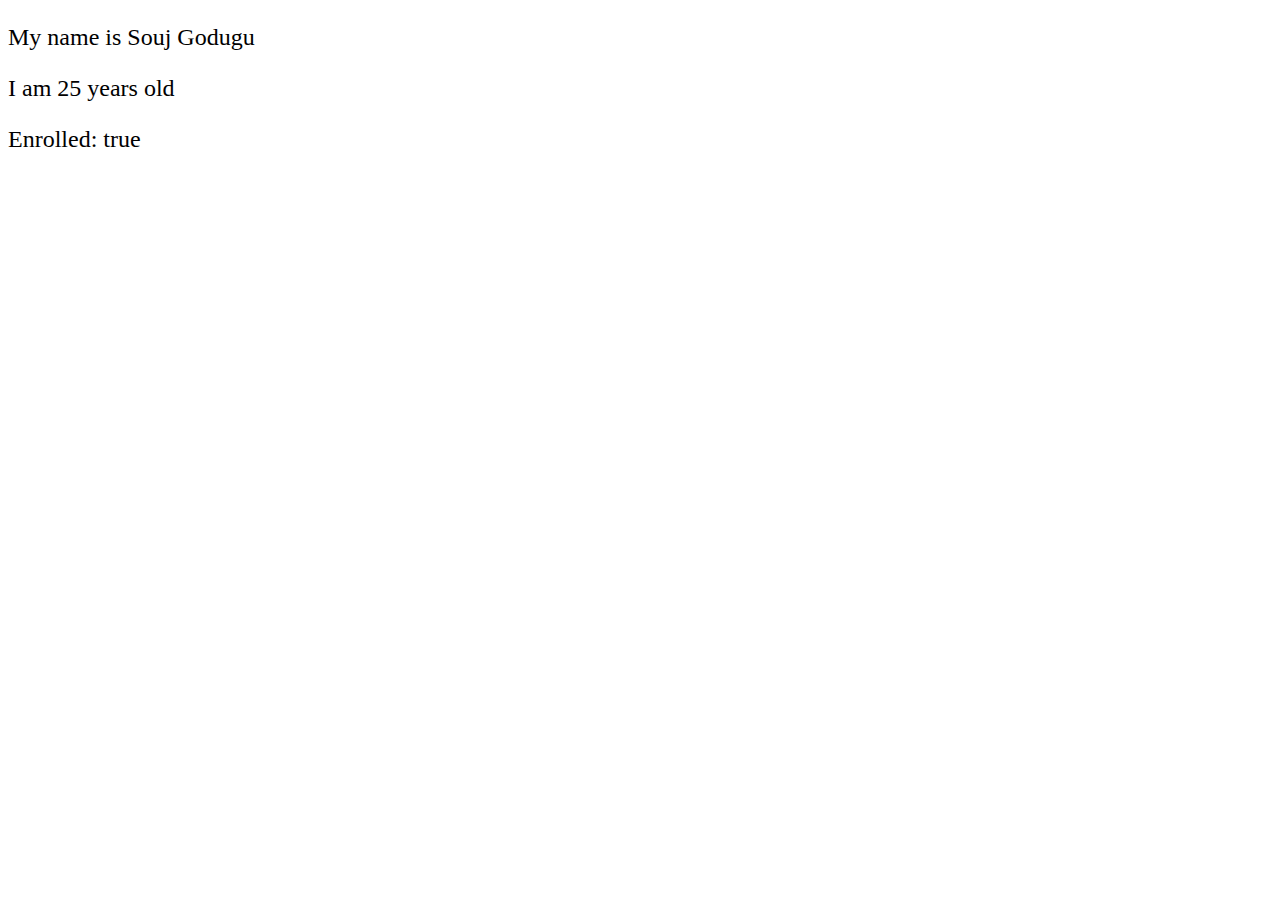
<file: B_variables/index.html>
<!DOCTYPE html>
<html lang="en">
<head>
    <meta charset="UTF-8">
    <meta name="viewport" content="width=device-width, initial-scale=1.0">
    <title>My website</title>
    <link rel="stylesheet" href="style.css">

</head>
<body>
    <p id="p1"></p>
    <p id="p2"></p>
    <p id="p3"></p>
    <script src="index.js"> </script>
</body>
</html>
</file>
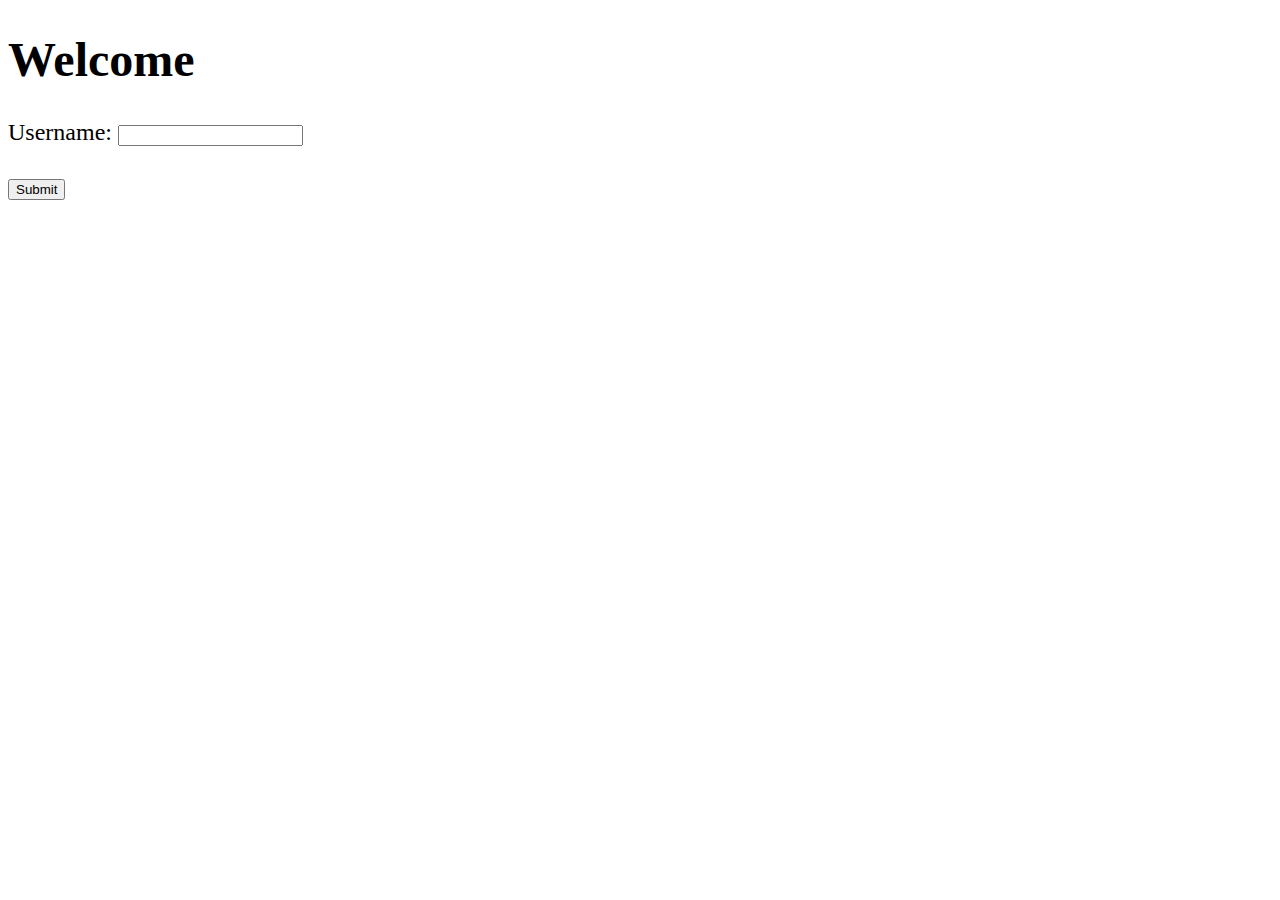
<file: D_userinput/index.html>
<!DOCTYPE html>
<html lang="en">
<head>
    <meta charset="UTF-8">
    <meta name="viewport" content="width=device-width, initial-scale=1.0">
    <title>My website</title>
    <link rel="stylesheet" href="style.css">

</head>
<body>
    <h1 id="myh">Welcome</h1>
    <label>Username:</label>
    <input id="userinput"> <br><br>
    <button type=submit" id="mysubmit">Submit</button>
    <script src="index.js"> </script>
</body>
</html>
</file>
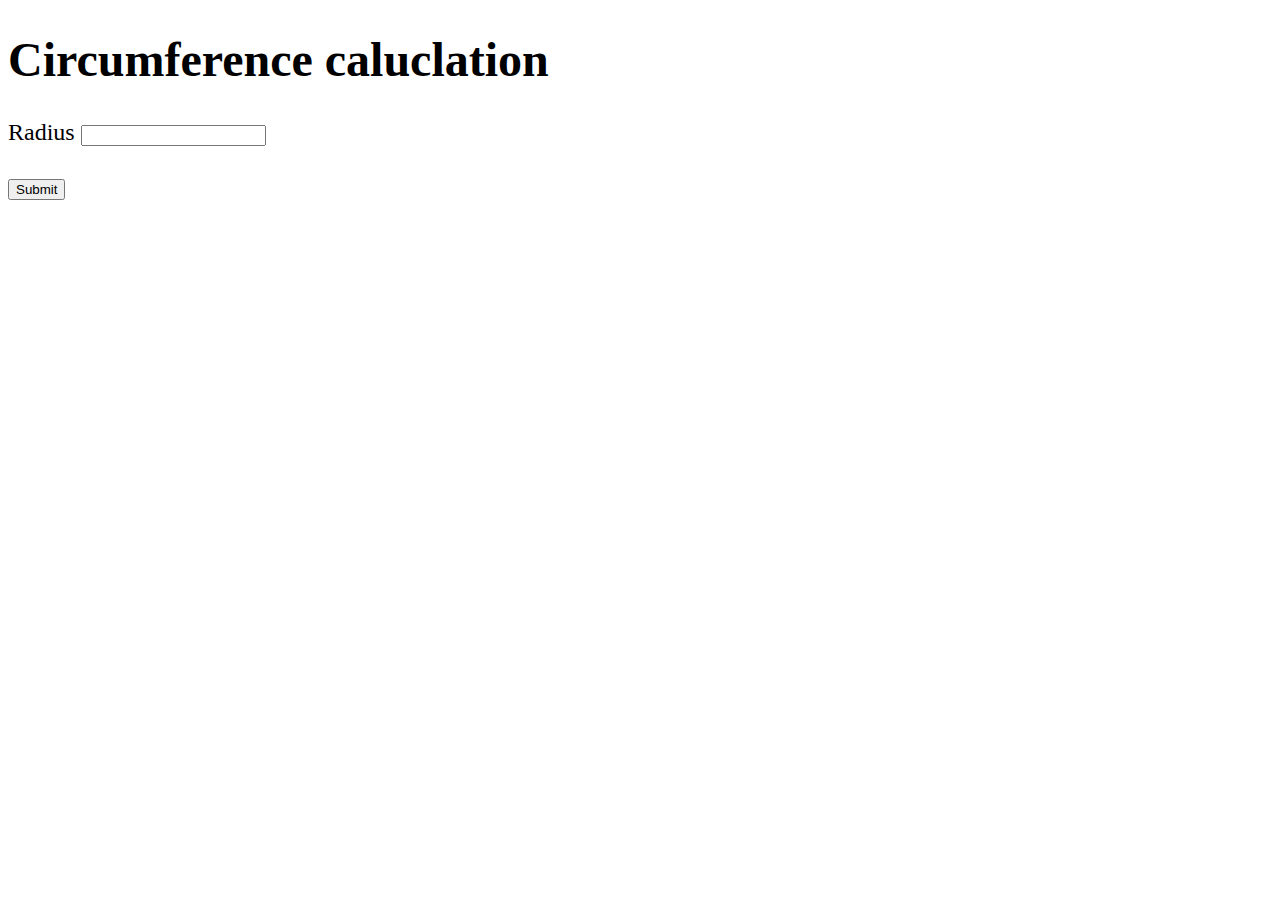
<file: F_const variable/index.html>
<!DOCTYPE html>
<html lang="en">
<head>
    <meta charset="UTF-8">
    <meta name="viewport" content="width=device-width, initial-scale=1.0">
    <title>My website</title>
    <link rel="stylesheet" href="style.css">

</head>
<body>
    <h1> Circumference caluclation</h1>
    <label>Radius</label>
    <input id="myinput"><br> <br>
    <button id="mysubmit">Submit </button>
    <h2 id="myres"> </h2>

    <script src="index.js"> </script>
</body>
</html>
</file>
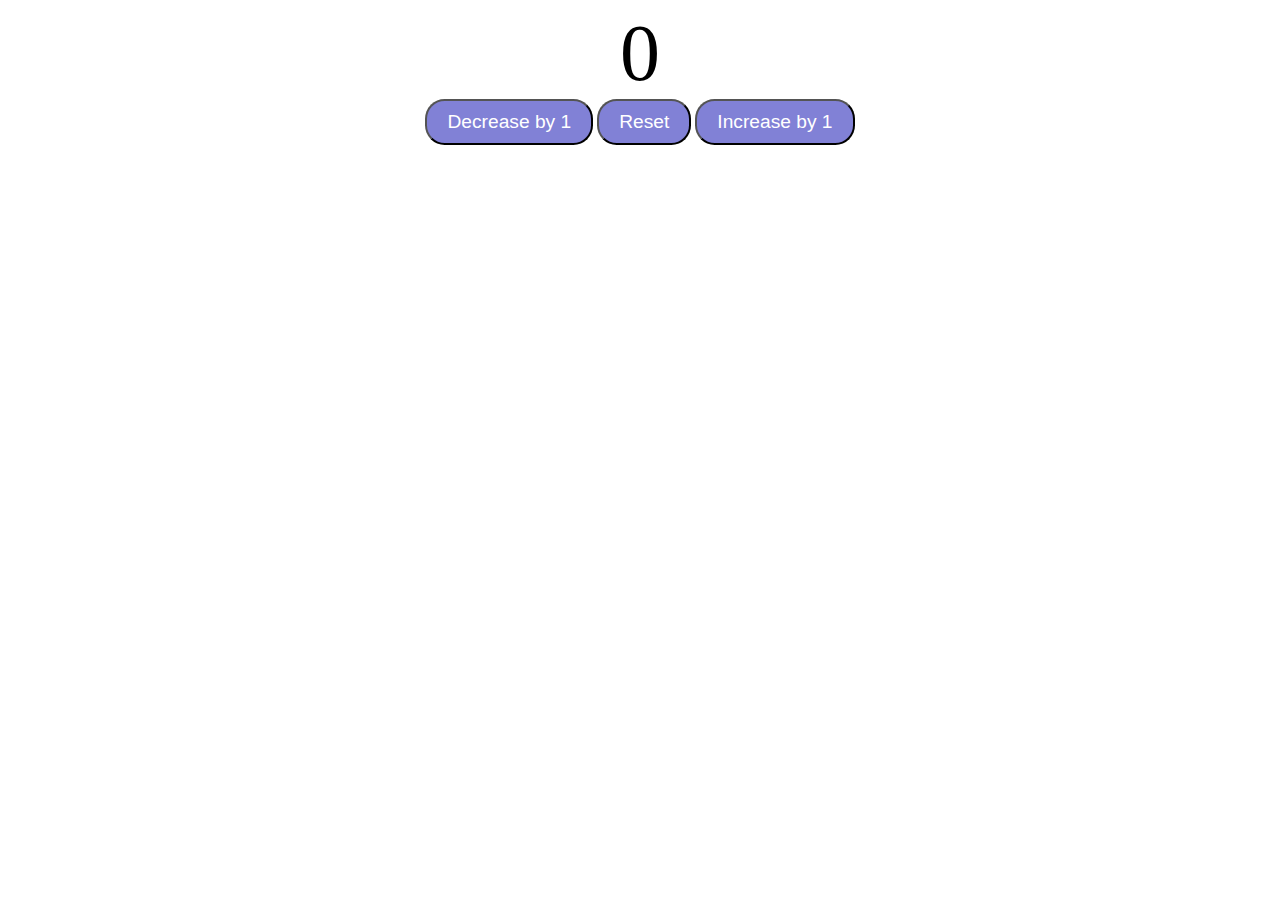
<file: G_CounterProgram/index.html>
<!DOCTYPE html>
<html lang="en">
<head>
    <meta charset="UTF-8">
    <meta name="viewport" content="width=device-width, initial-scale=1.0">
    <title>My website</title>
    <link rel="stylesheet" href="style.css">

</head>
<body>
    <label id="myLabel">0</label>
    <div id="btnContainer">
    <button id="decrementBtn" class="btns">Decrease by 1</button>
    <button id="resetBtn" class="btns">Reset</button>
    <button id="incrementBtn" class="btns">Increase by 1</button>
    </div>
    <script src="index.js"> </script>
</body>
</html>
</file>
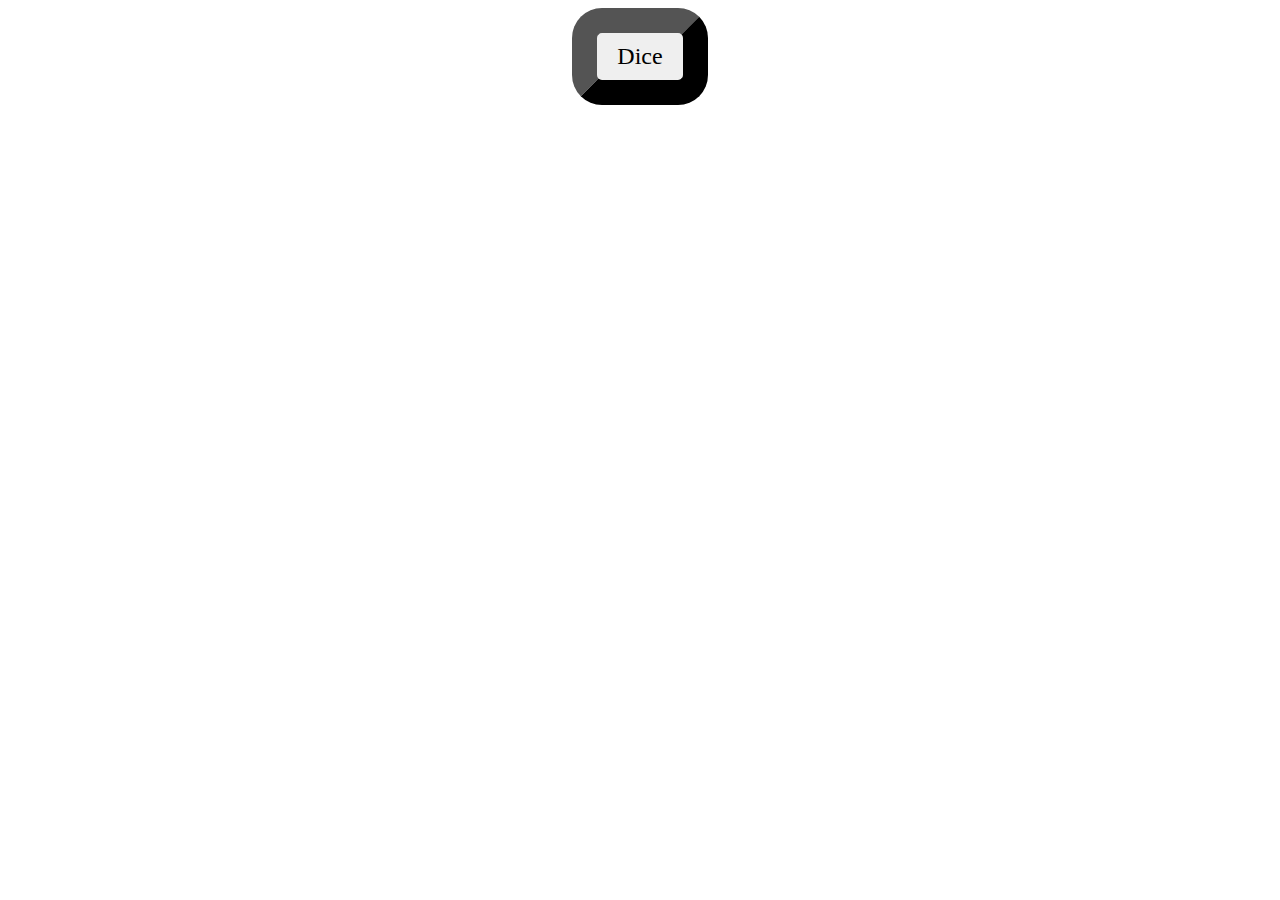
<file: H_mathAndRandomNumber/index.html>
<!DOCTYPE html>
<html lang="en">
<head>
    <meta charset="UTF-8">
    <meta name="viewport" content="width=device-width, initial-scale=1.0">
    <title>My website</title>
    <link rel="stylesheet" href="style.css">

</head>
<body><div class="mydiv">
    <button id="roll"> Dice </button><br>
    <label id="output"></label>
    </div>
    
    <script src="index.js"> </script>
</body>
</html>
</file>
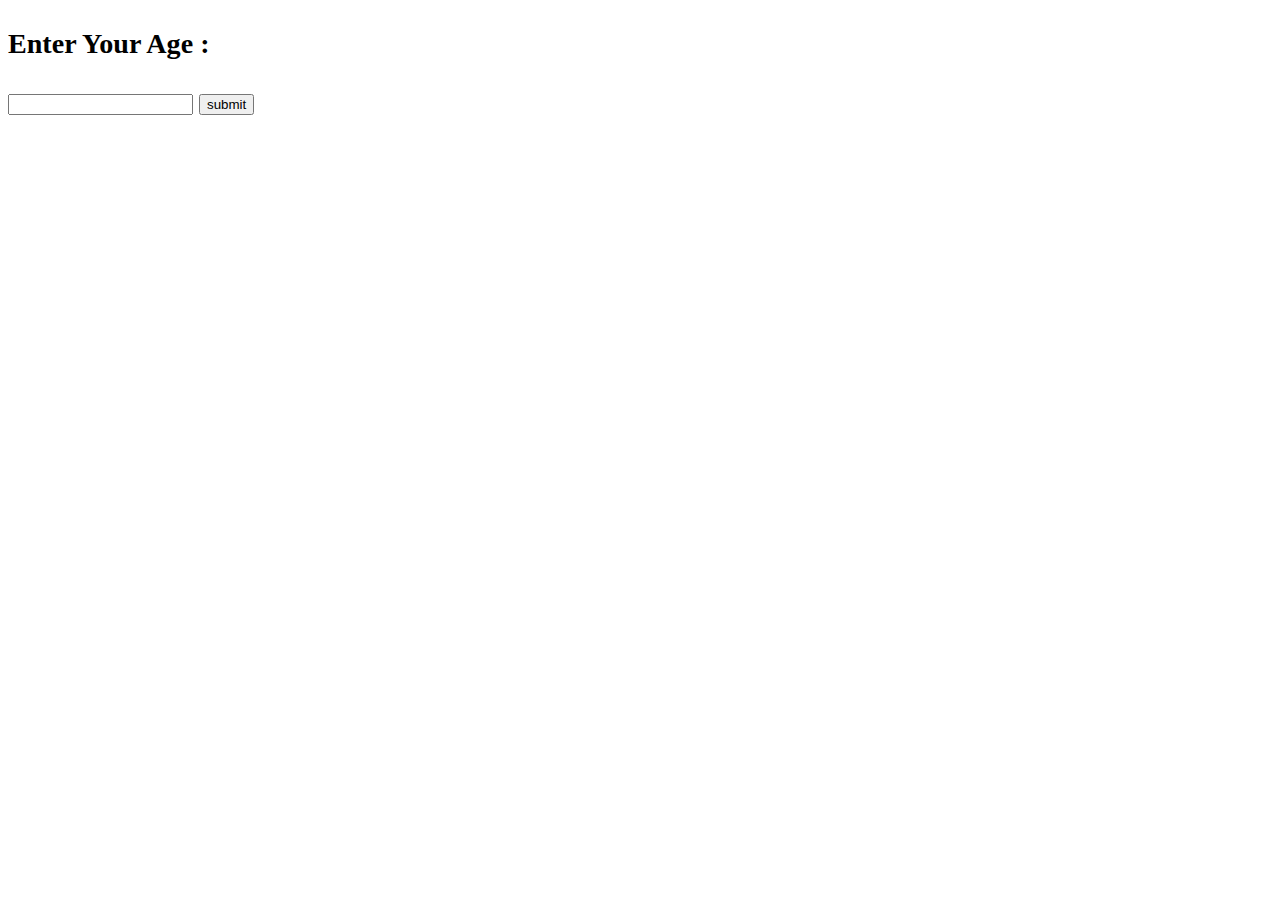
<file: I_Ifelse/index.html>
<!DOCTYPE html>
<html lang="en">
<head>
    <meta charset="UTF-8">
    <meta name="viewport" content="width=device-width, initial-scale=1.0">
    <title>My website</title>
    <link rel="stylesheet" href="style.css">

</head>
<body>
    <h3 id="id1">Enter Your Age :</h3>
    <input id="myInput">
    <button type="submit" id="mySubmit">submit</button><br>
    <script src="index.js"> </script>
</body>
</html>
</file>
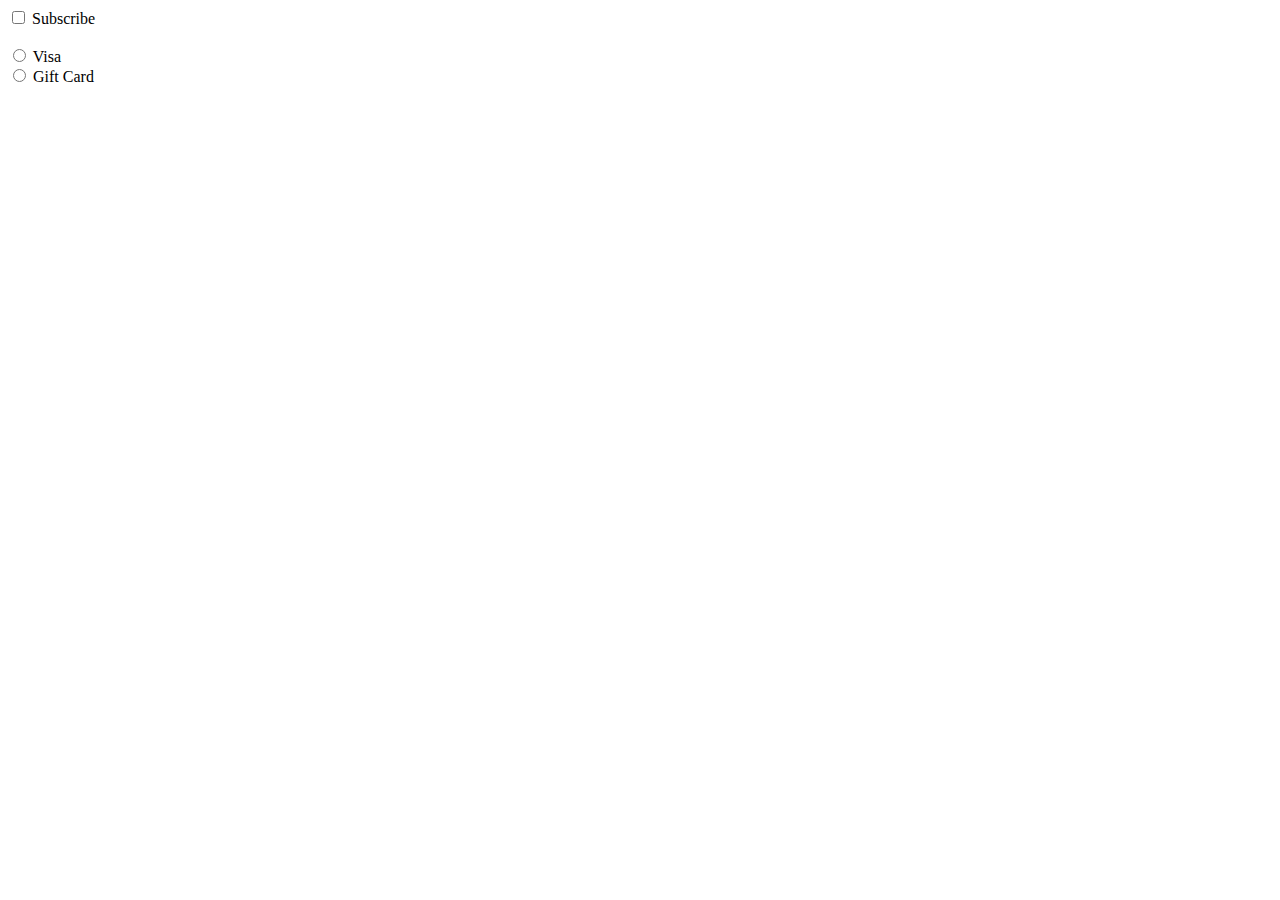
<file: J_checked_radio button/index.html>
<!DOCTYPE html>
<html lang="en">
<head>
    <meta charset="UTF-8">
    <meta name="viewport" content="width=device-width, initial-scale=1.0">
    <title>Document</title>
</head>
<body>
    <input type="checkbox" id="subBtn">
    <label for="checkbox">Subscribe</label><br><br>
    <input type="radio" id="visaBtn" name="card">
    <label for="radio">Visa</label> <br>
    <input type="radio" id="giftBtn" name="card">
    <label for="radio">Gift Card</label>
    <p id="textElement"></p>
     
    <script src="index.js"></script>
</body>
</html>
</file>
<file: B_variables/style.css>
body{
    font-family:'Times New Roman', Times, serif;
    font-size:1.5em;
}
</file>
<file: D_userinput/style.css>
body{
    font-family:'Times New Roman', Times, serif;
    font-size:1.5em;
}
</file>
<file: F_const variable/style.css>
body{
    font-family:'Times New Roman', Times, serif;
    font-size:1.5em;
}
</file>
<file: G_CounterProgram/style.css>
#myLabel{
    display: block;
    text-align: center;
    font-size: 5em;
    
}
#btnContainer{
    text-align: center;
      
}
.btns{
    padding: 10px 20px;
    font-size: 1.2em;
    color:white;
    background-color:rgb(129, 129, 214);
    cursor: pointer;
    border-radius: 1.025em; 
    transition: background-color 0.25s;
}
.btns:hover{
    background-color: rgb(61, 61, 146);
}
</file>
<file: H_mathAndRandomNumber/style.css>
#roll{
    font-family:'Times New Roman', Times, serif;
    font-size: 1.5em;
    padding: 10px 20px;
    border-width: 25px; 
    border-radius: 1.25em; 
}
#output{
    text-align: center;
    font-size: 1.5em;
}
.mydiv{
    text-align: center;
}
</file>
<file: I_Ifelse/style.css>
body{
    font-family:'Times New Roman', Times, serif;
    font-size:1.5em;
}
</file>
